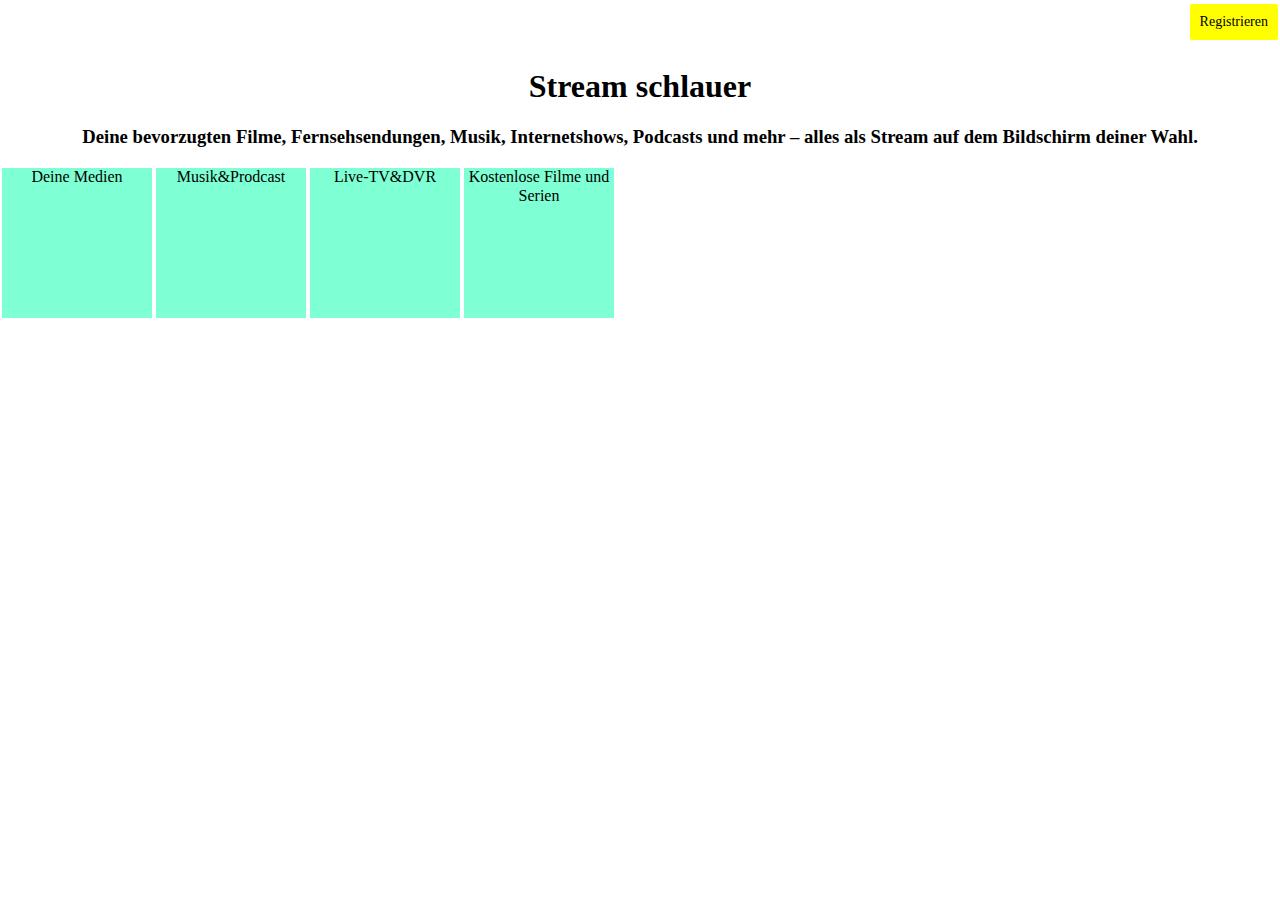
<file: index.html>
<!DOCTYPE html>
<html lang="en">
<head>
    <meta charset="UTF-8">
    <meta name="viewport" content="width=device-width, initial-scale=1.0">
    <link rel="stylesheet" href="/styles/normalize.css">
    <link rel="stylesheet" href="styles/styles.css">
    <title>Base Project</title>
</head>
<body>

    <ul>
        <button class="button button1">Registrieren</button>

        <li><a href="default.asp">Kostenlos anschauen</a></li>
        <li><a href="news.asp">Deine Medien</a></li>
        <li><a href="contact.asp">Musik</a></li>
        <li><a href="about.asp">Live-Fernshen</a></li>
        <li><a href="about.asp">Premium</a></li>
        <li><a href="about.asp">Anmelden</a></li>
        
    </ul>
        
        <H1>Stream schlauer</H1>

        <h3>Deine bevorzugten Filme, Fernsehsendungen, Musik, Internetshows, Podcasts und mehr – alles als Stream auf dem Bildschirm deiner Wahl.</h2>
        
            <div class="box">
                <div class="float">Deine Medien</div>
                <div class="float">Musik&Prodcast</div>
                <div class="float">Live-TV&DVR</div>
                <div class="float">Kostenlose Filme und Serien</div>
                
            </div>

            

</body>
</html>
</file>
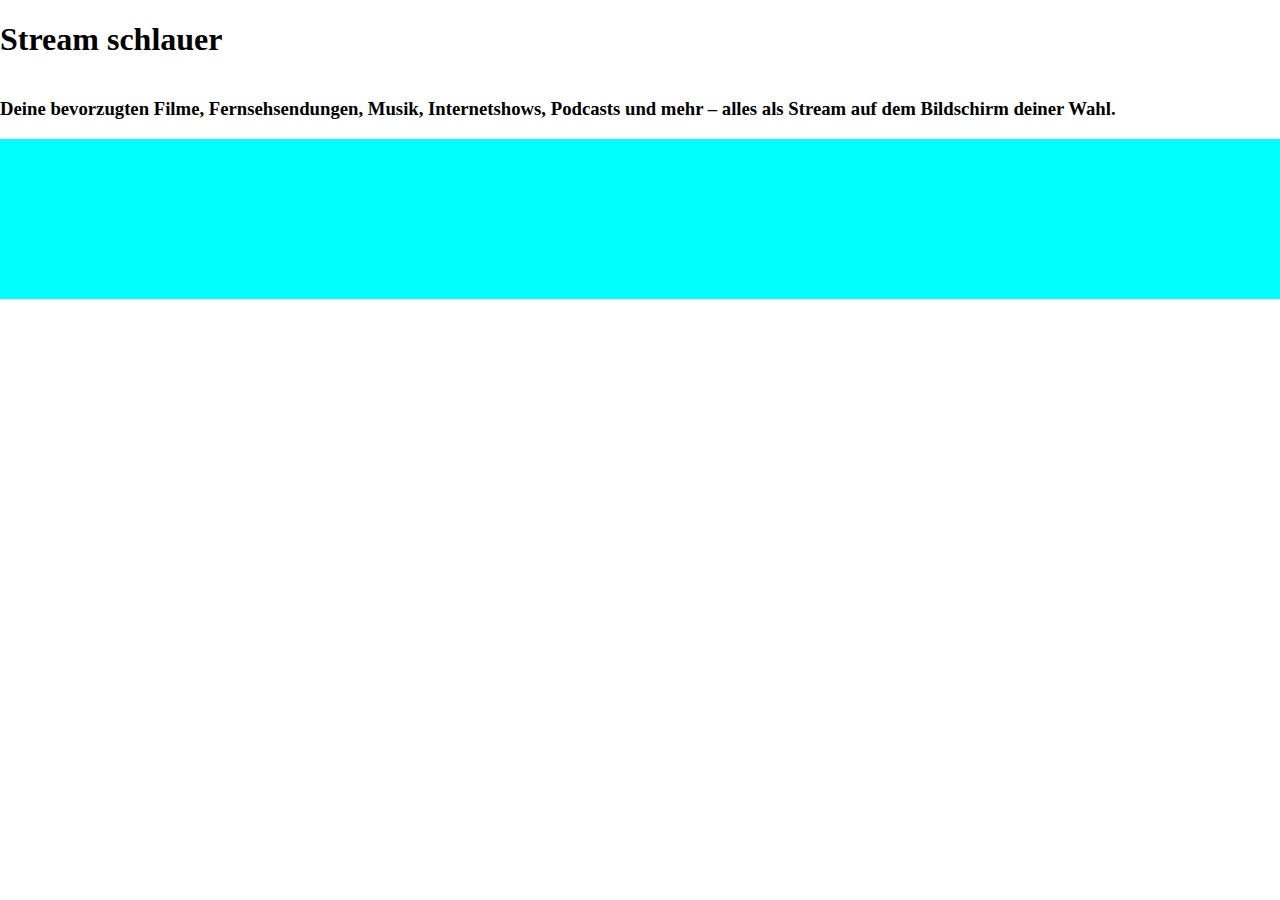
<file: img/Base Project.html>
<!DOCTYPE html>
<!-- saved from url=(0022)http://127.0.0.1:5500/ -->
<html lang="en"><head><meta http-equiv="Content-Type" content="text/html; charset=UTF-8">
    
    <meta name="viewport" content="width=device-width, initial-scale=1.0">
    
    
    <title>Base Project</title>
<link rel="stylesheet" href="./Base Project_files/normalize.css"><link rel="stylesheet" href="./Base Project_files/styles.css"></head>
<body data-gr-c-s-loaded="true">
    <div class="grid-wrapper">
        
        <h1>Stream schlauer</h1>

        <h3>Deine bevorzugten Filme, Fernsehsendungen, Musik, Internetshows, Podcasts und mehr – alles als Stream auf dem Bildschirm deiner Wahl.</h3>
        
        <div class="flex-container">

            <span class="image"></span>
            <span class="image"></span>
            <span class="image"></span>
            <span class="image"></span>

        </div>


    </div>

    
    

<!-- Code injected by live-server -->
<script type="text/javascript">
	// <![CDATA[  <-- For SVG support
	if ('WebSocket' in window) {
		(function () {
			function refreshCSS() {
				var sheets = [].slice.call(document.getElementsByTagName("link"));
				var head = document.getElementsByTagName("head")[0];
				for (var i = 0; i < sheets.length; ++i) {
					var elem = sheets[i];
					var parent = elem.parentElement || head;
					parent.removeChild(elem);
					var rel = elem.rel;
					if (elem.href && typeof rel != "string" || rel.length == 0 || rel.toLowerCase() == "stylesheet") {
						var url = elem.href.replace(/(&|\?)_cacheOverride=\d+/, '');
						elem.href = url + (url.indexOf('?') >= 0 ? '&' : '?') + '_cacheOverride=' + (new Date().valueOf());
					}
					parent.appendChild(elem);
				}
			}
			var protocol = window.location.protocol === 'http:' ? 'ws://' : 'wss://';
			var address = protocol + window.location.host + window.location.pathname + '/ws';
			var socket = new WebSocket(address);
			socket.onmessage = function (msg) {
				if (msg.data == 'reload') window.location.reload();
				else if (msg.data == 'refreshcss') refreshCSS();
			};
			if (sessionStorage && !sessionStorage.getItem('IsThisFirstTime_Log_From_LiveServer')) {
				console.log('Live reload enabled.');
				sessionStorage.setItem('IsThisFirstTime_Log_From_LiveServer', true);
			}
		})();
	}
	else {
		console.error('Upgrade your browser. This Browser is NOT supported WebSocket for Live-Reloading.');
	}
	// ]]>
</script>
</body></html>
</file>
<file: styles/styles.css>
body{
    background-image: url(https://media.gettyimages.com/videos/hexagonal-gray-background-video-id526112961?s=640x640);
    background-repeat: no-repeat; background-size: cover;
    width: auto;

}

h1 {
    text-align: center;
}

h3 {
    text-align: center;
}

{
    box-sizing: border-box;
  }

  .box {
    display: flex;
    align-items: flex-end;

  }

  .box > div {
    background-color: aquamarine;
    width: 150px;
    margin: 2px;
    text-align: center;
    height: 150px;
    font-size: 16px;
   
  }

  ul {
    list-style-type: none;
    margin: 0;
    padding: 0;
    overflow: hidden;
    background-color: transparent;
  }
  
  li {
    float: right;
  }
  
  li a {
    display: block;
    color: white;
    text-align: center;
    padding: 14px 16px;
    text-decoration: none;
  }
  
  /* Change the link color to #111 (black) on hover */
  li a:hover {
    background-color: #111;
  }

  .button {
    background-color: yellow;
    border: none;
    color:black;
    padding: 10px;
    text-align: center;
    text-decoration: none;
    float: right;
    font-size: 14px;
    margin: 4px 2px;
    cursor: pointer;
  }
  
  .button1 {border-radius: 2px;
}
</file>
<file: img/Base Project_files/styles.css>
body {
    background-image: url(https://media.gettyimages.com/videos/hexagonal-gray-background-video-id526112961?s=640x640);
    background-repeat: no-repeat; background-size: cover;
    width: auto;

}

.grid-wrapper {
    display: grid;
}

.flex-container {
    
    
    height: 100%;
    text-align: left;
    padding: 40px 30px;
    background-color: aqua;
}
</file>
